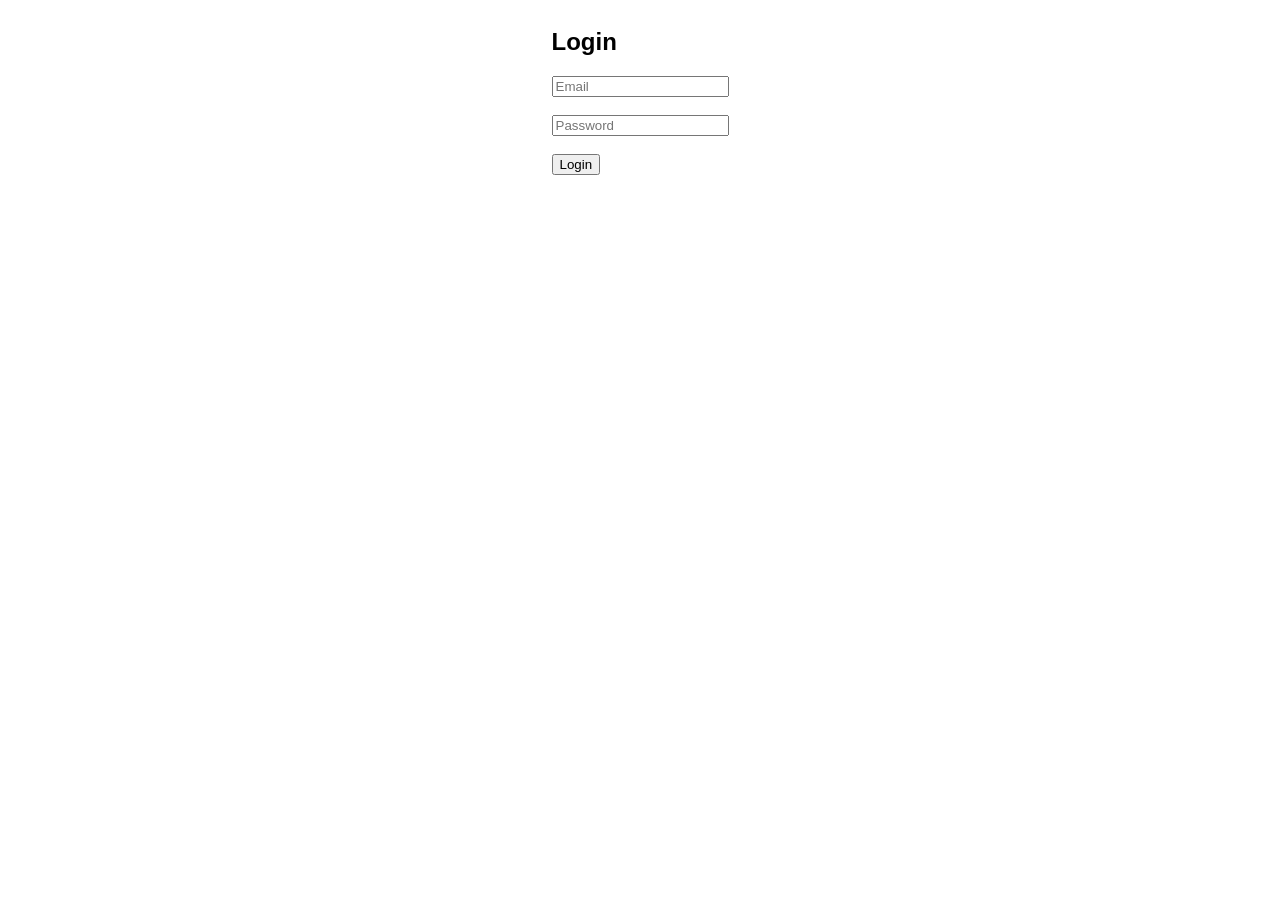
<file: frontend/index.html>
<!DOCTYPE html>
<html>
<head>
  <title>CRM Dashboard</title>
  <style>
    body { font-family: Arial; display: flex; }
    #list { width: 40%; border-right: 1px solid #ccc; padding: 10px; }
    #detail { width: 60%; padding: 10px; }
    .item { padding: 10px; border-bottom: 1px solid #eee; cursor: pointer; }
    .item:hover { background: #f5f5f5; }
    #login { margin: auto; }
    .late {
    background: #ffe5e5;
    border-left: 4px solid red;
    }

    .late strong {
    color: #b30000;
    }

    .badge {
    display: inline-block;
    background: red;
    color: white;
    padding: 2px 6px;
    font-size: 10px;
    margin-left: 6px;
    border-radius: 3px;
    }
  </style>
</head>
<body>

<div id="login">
  <h2>Login</h2>
  <input id="email" placeholder="Email"><br><br>
  <input id="password" type="password" placeholder="Password"><br><br>
  <button onclick="login()">Login</button>
</div>

<div id="app" style="display:none; width:100%;">
  <button onclick="logout()" style="position:absolute; top:10px; right:10px;">
    Logout
  </button>

  <div id="list">
    <h3>Follow-ups</h3>
    <div id="items"></div>
  </div>

  <div id="detail">
    <h3>Interaction</h3>
    <div id="content">Select an interaction</div>
  </div>
</div>

<script>
console.log("Script loaded");
const API = "http://localhost:8002";
let TOKEN = localStorage.getItem("token");

// Auto-login if token exists
// if (TOKEN) {
//   showApp();
// }

// 🔐 LOGIN
async function login() {
  const email = document.getElementById("email").value;
  const password = document.getElementById("password").value;

  const formData = new URLSearchParams();
  formData.append("username", email);
  formData.append("password", password);

  const res = await fetch(`${API}/auth/login`, {
    method: "POST",
    headers: {
      "Content-Type": "application/x-www-form-urlencoded"
    },
    body: formData
  });

  const data = await res.json();

  if (!res.ok) {
    alert(data.detail || "Login failed");
    return;
  }

  // ✅ Save token
  localStorage.setItem("token", data.access_token);

  // ✅ IMPORTANT: update TOKEN variable
  TOKEN = data.access_token;

  // ✅ Show app
  showApp();
}

// Show dashboard
function showApp() {
  console.log("Token", TOKEN)
  document.getElementById("login").style.display = "none";
  document.getElementById("app").style.display = "flex";
  loadList();
}

function formatDate(dateString) {
  const date = new Date(dateString);

  return date.toLocaleString("en-ZA", {
    day: "2-digit",
    month: "short",
    year: "numeric",
    hour: "2-digit",
    minute: "2-digit"
  });
}

// Load follow-ups
async function loadList() {
  if (!TOKEN) {
    logout();
    return;
  }

  const res = await fetch(`${API}/interactions/my-follow-ups`, {
    headers: { Authorization: `Bearer ${TOKEN}` }
  });

  // ✅ Handle expired/invalid token
  if (res.status === 401) {
    logout();
    return;
  }

  const data = await res.json();
  const container = document.getElementById("items");

  container.innerHTML = "";

  // ✅ Prevent crash if backend returns error object instead of array
  if (!Array.isArray(data)) {
    console.error("Unexpected response:", data);
    container.innerHTML = "<p>Error loading follow-ups</p>";
    return;
  }

  data.sort((a, b) => {
    if (a.is_late && !b.is_late) return -1;
    if (!a.is_late && b.is_late) return 1;
    return new Date(a.follow_up_date) - new Date(b.follow_up_date);
  });

  data.forEach(item => {
    const div = document.createElement("div");
    div.className = "item";

    // ✅ Apply overdue styling
    if (item.is_late) {
        div.classList.add("late");
    }

    // ✅ Content
    div.innerHTML = `
      <strong>
       ${item.account_name}
       ${item.is_late ? '<span class="badge">OVERDUE</span>' : ''}
      </strong><br>
       ${item.notes}<br>
      <small>Due: ${formatDate(item.follow_up_date)}</small>
    `;

    // ✅ Click handler
    div.onclick = () => loadDetail(item.id);

    container.appendChild(div);
  });
}

// Load interaction
async function loadDetail(id) {
  const res = await fetch(`${API}/interactions/${id}`, {
    headers: { Authorization: `Bearer ${TOKEN}` }
  });

  const data = await res.json();

  document.getElementById("content").innerHTML = `
    <h4>${data.account_name}</h4>
    <p><strong>Contact:</strong> ${data.contact_name}</p>
    <p>${data.notes}</p>
    <p>Status: ${data.status}</p>
    <p><strong>Due:</strong> ${formatDate(data.follow_up_date)}</p>

    <button onclick="start('${data.id}')">Start</button>
    <button onclick="complete('${data.id}')">Complete</button>
  `;
}

// Start
async function start(id) {
  await fetch(`${API}/interactions/${id}/start`, {
    method: "PATCH",
    headers: { Authorization: `Bearer ${TOKEN}` }
  });
  loadList();
}

// Complete
async function complete(id) {
  await fetch(`${API}/interactions/${id}/complete`, {
    method: "PATCH",
    headers: { Authorization: `Bearer ${TOKEN}` }
  });
  loadList();
}

function logout() {
  localStorage.removeItem("token");
  TOKEN = null;

  document.getElementById("email").value = "";
  document.getElementById("password").value = "";

  document.getElementById("app").style.display = "none";
  document.getElementById("login").style.display = "block";
}

window.onload = () => {
  console.log("Page loaded");

  TOKEN = localStorage.getItem("token");

  if (TOKEN) {
    showApp();
  }
};

</script>

</body>
</html>
</file>
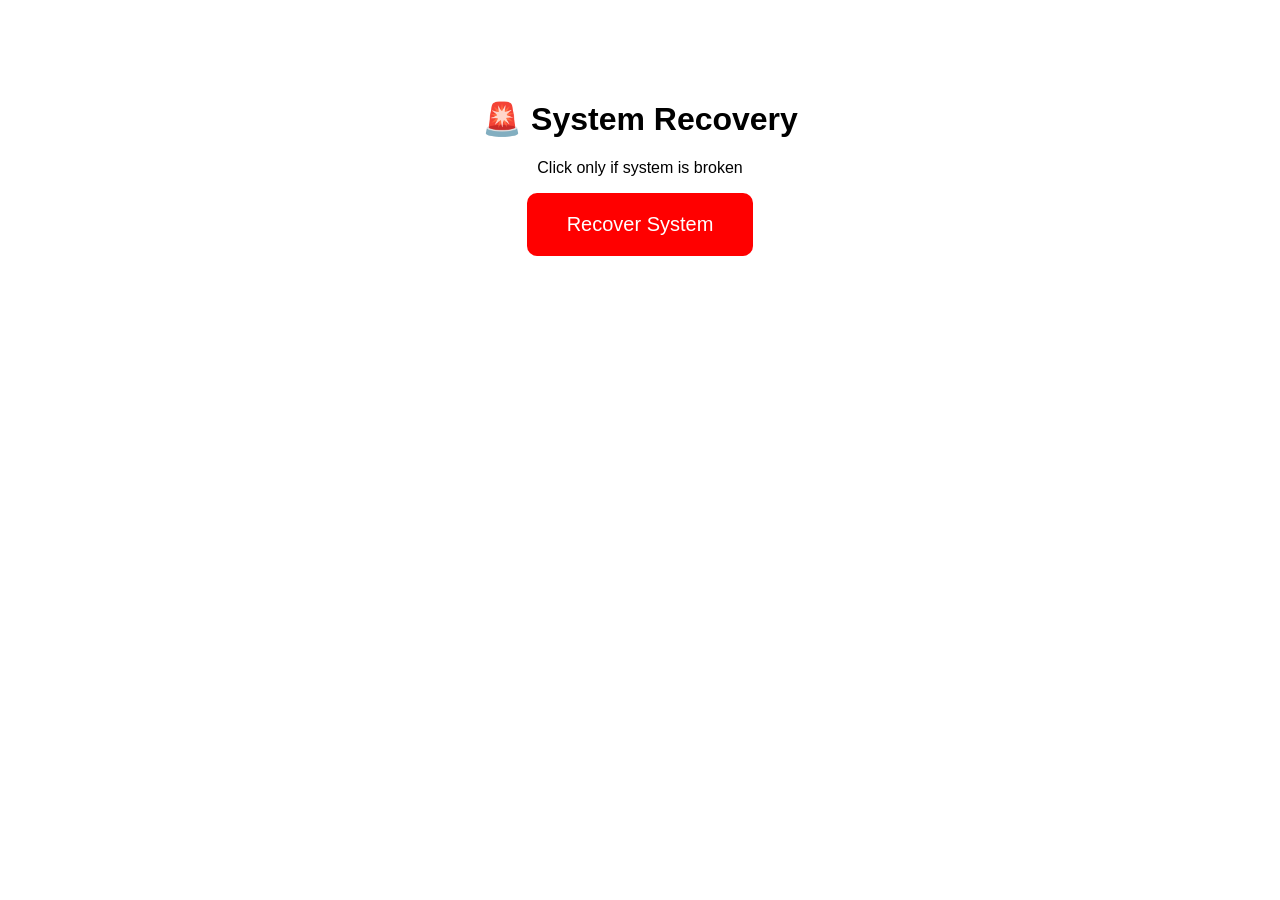
<file: scripts/recovery-ui.html>
<!DOCTYPE html>
<html>
<head>
  <title>System Recovery</title>
  <style>
    body { font-family: Arial; text-align: center; margin-top: 100px; }
    button {
      padding: 20px 40px;
      font-size: 20px;
      background-color: red;
      color: white;
      border: none;
      border-radius: 10px;
      cursor: pointer;
    }
  </style>
</head>
<body>

<h1>🚨 System Recovery</h1>
<p>Click only if system is broken</p>

<button onclick="recover()">Recover System</button>

<p id="status"></p>

<script>
function recover() {
  const confirmation = prompt(
    "⚠️ WARNING ⚠️\n\nThis will OVERWRITE the current database.\n\nType RECOVER to continue:"
  );

  if (confirmation !== "RECOVER") {
    document.getElementById("status").innerText = "❌ Recovery cancelled";
    return;
  }

  document.getElementById("status").innerText = "Starting recovery...";

  fetch('http://127.0.0.1:5050/recover', {
    method: 'POST', 
    headers: {
      "Authorization": "CHANGE_ME"
    }
  })
  .then(res => res.json())
  .then(data => {
    document.getElementById("status").innerText = data.status || data.error;
  })
  .catch(() => {
    document.getElementById("status").innerText = "Error connecting to recovery service";
  });
}
</script>

</body>
</html>
</file>
